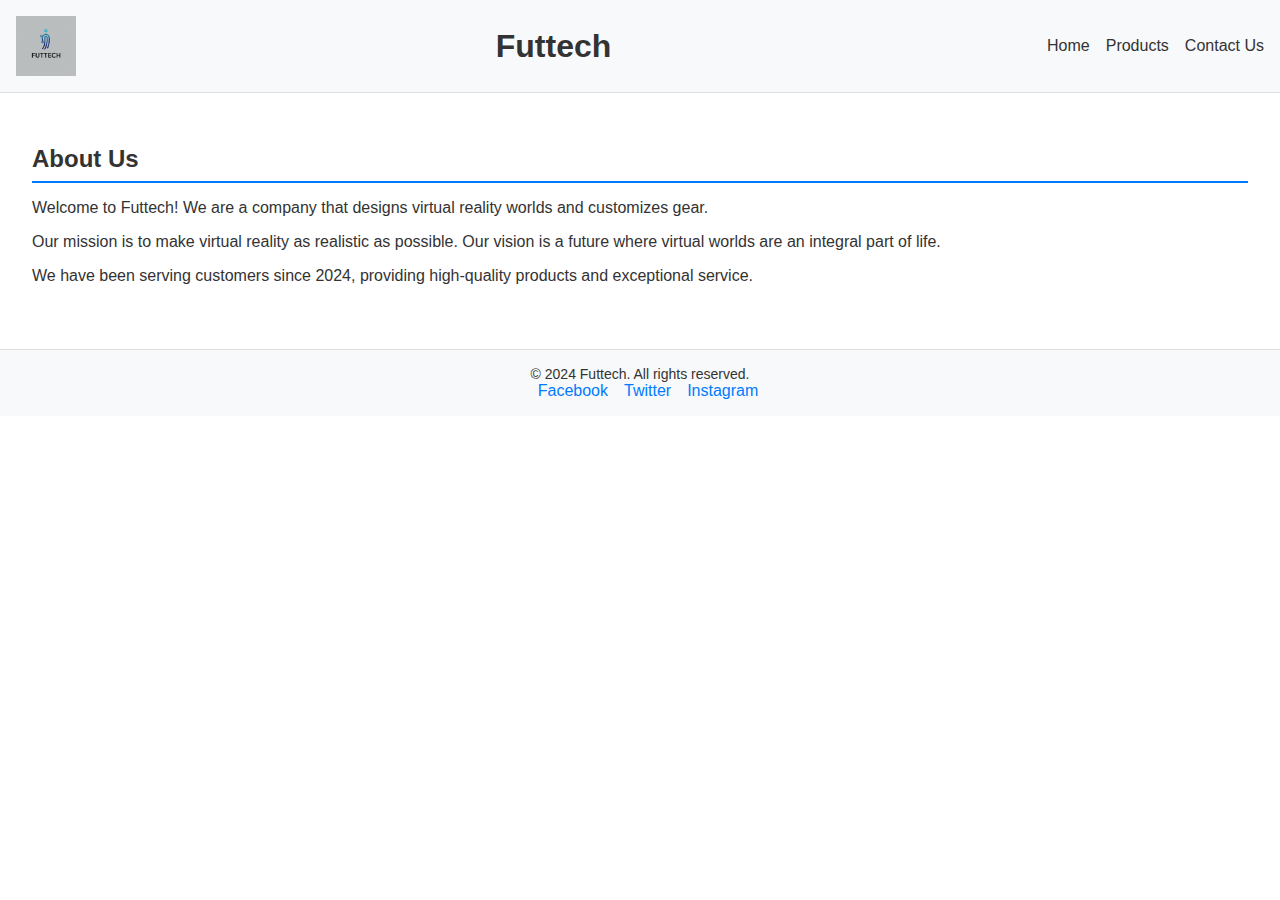
<file: index.html>
<!DOCTYPE html>
<html lang="en">
<head>
    <meta charset="UTF-8">
    <meta name="viewport" content="width=device-width, initial-scale=1.0">
    <title>Futtech - Home</title>
    <link rel="stylesheet" href="styles.css"> 
</head>
<body>
    <header>
        <img src="images2/Logo.jpg" alt="Futtech Logo depicting a human figure made of fingerprints with a tech-like appearance" class="logo">
        <h1>Futtech</h1>
        <nav>
            <ul>
                <li><a href="index.html">Home</a></li>
                <li><a href="products.html">Products</a></li>
                <li><a href="contact.html">Contact Us</a></li>
            </ul>
        </nav>
    </header>

    <main>
        <section>
            <h2>About Us</h2>
            <p>Welcome to Futtech! We are a company that designs virtual reality worlds and customizes gear.</p>
            <p>Our mission is to make virtual reality as realistic as possible. Our vision is a future where virtual worlds are an integral part of life.</p>
            <p>We have been serving customers since 2024, providing high-quality products and exceptional service.</p>
        </section>
    </main>

    <footer>
        <p>&copy; 2024 Futtech. All rights reserved.</p>
        <ul>
            <li><a href="https://www.facebook.com" target="_blank">Facebook</a></li>
            <li><a href="https://www.twitter.com" target="_blank">Twitter</a></li>
            <li><a href="https://www.instagram.com" target="_blank">Instagram</a></li>
        </ul>
    </footer>
</body>
</html>
</file>
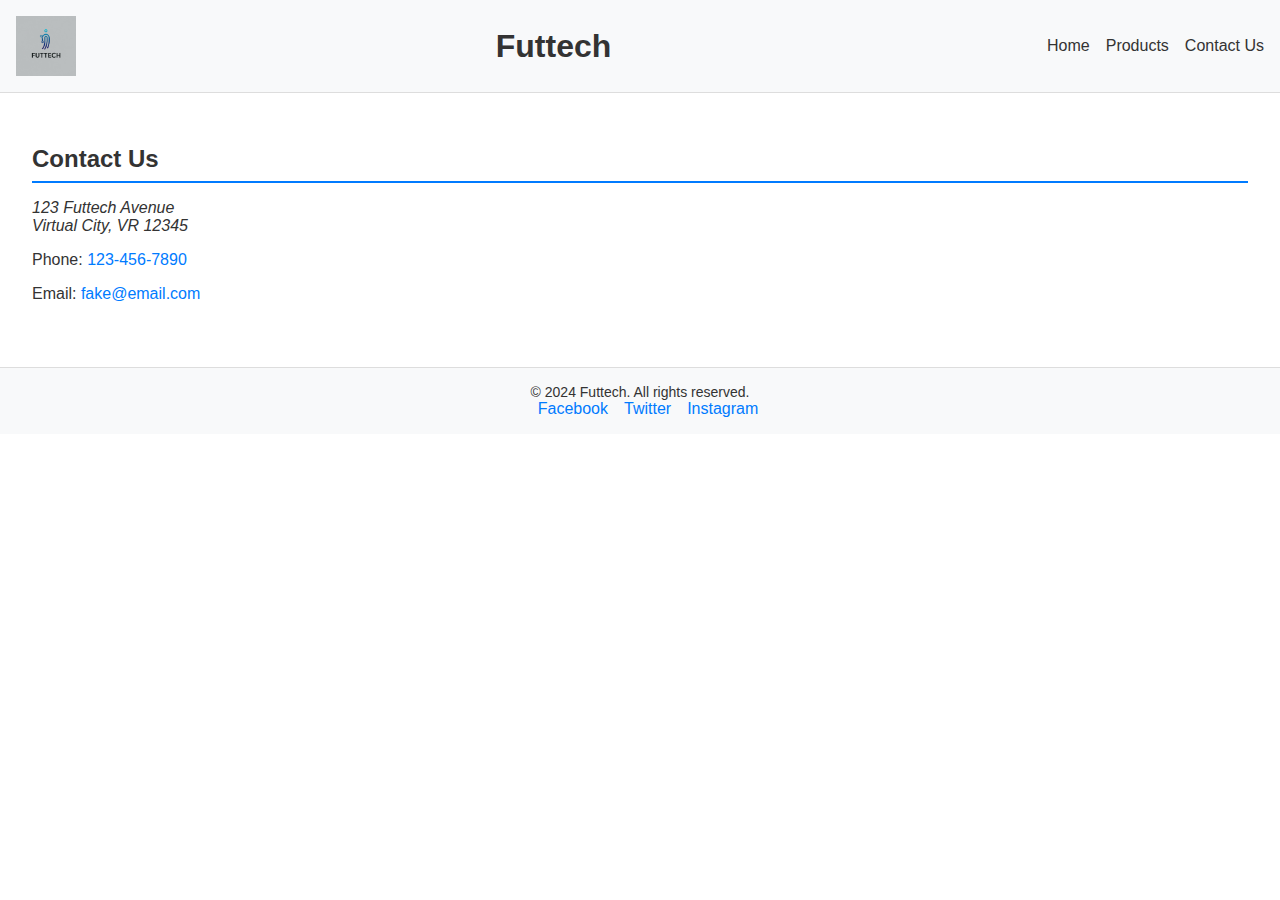
<file: contact.html>
<!DOCTYPE html>
<html lang="en">
<head>
    <meta charset="UTF-8">
    <meta name="viewport" content="width=device-width, initial-scale=1.0">
    <title>Futtech - Contact Us</title>
    <link rel="stylesheet" href="styles.css"> 
</head>
<body>
    <header>
        <img src="images2/Logo.jpg" alt="Futtech Logo depicting a human figure made of fingerprints with a tech-like appearance" class="logo">
        <h1>Futtech</h1>
        <nav>
            <ul>
                <li><a href="index.html">Home</a></li>
                <li><a href="products.html">Products</a></li>
                <li><a href="contact.html">Contact Us</a></li>
            </ul>
        </nav>
    </header>

    <main>
        <section>
            <h2>Contact Us</h2>
            <address>
                123 Futtech Avenue<br>
                Virtual City, VR 12345<br>
            </address>
            <p>Phone: <a href="tel:1234567890">123-456-7890</a></p>
            <p>Email: <a href="mailto:fake@email.com">fake@email.com</a></p>
        </section>
    </main>

    <footer>
        <p>&copy; 2024 Futtech. All rights reserved.</p>
        <ul>
            <li><a href="https://www.facebook.com" target="_blank">Facebook</a></li>
            <li><a href="https://www.twitter.com" target="_blank">Twitter</a></li>
            <li><a href="https://www.instagram.com" target="_blank">Instagram</a></li>
        </ul>
    </footer>
</body>
</html>
</file>
<file: styles.css>
/* General Styles */
body {
    font-family: 'Arial', sans-serif;
    color: #333;
    margin: 0;
    padding: 0;
    box-sizing: border-box;
}

a {
    text-decoration: none;
    color: #007bff;
}

a:hover {
    text-decoration: underline;
}

/* Header Styles */
header {
    background-color: #f8f9fa;
    padding: 1rem;
    border-bottom: 1px solid #ddd;
    display: flex;
    align-items: center;
    justify-content: space-between;
}

.logo {
    height: 60px; 
    width: auto;
}

h1 {
    margin: 0;
    font-size: 2rem;
}

nav ul {
    list-style: none;
    padding: 0;
    margin: 0;
    display: flex;
}

nav li {
    margin-left: 1rem;
}

nav a {
    font-size: 1rem;
    color: #333;
}

/* Main Content Styles */
main {
    padding: 2rem;
}

h2 {
    border-bottom: 2px solid #007bff;
    padding-bottom: 0.5rem;
    margin-bottom: 1rem;
    font-size: 1.5rem;
}

section {
    margin-bottom: 2rem;
}

article {
    margin-bottom: 1.5rem;
}

.product-image {
    width: 100%; 
    max-width: 400px; 
    height: auto; 
    border: 1px solid #ddd;
    border-radius: 8px;
}

/* Footer Styles */
footer {
    background-color: #f8f9fa;
    padding: 1rem;
    border-top: 1px solid #ddd;
    text-align: center;
}

footer ul {
    list-style: none;
    padding: 0;
    margin: 0;
    display: flex;
    justify-content: center;
}

footer li {
    margin-left: 1rem;
}

footer p {
    margin: 0;
    font-size: 0.875rem;
}

/* Responsive Design */
@media (max-width: 768px) {
    nav ul {
        flex-direction: column;
        align-items: center;
    }

    nav li {
        margin: 0.5rem 0;
    }

    header {
        flex-direction: column;
        align-items: center;
    }
}
</file>
